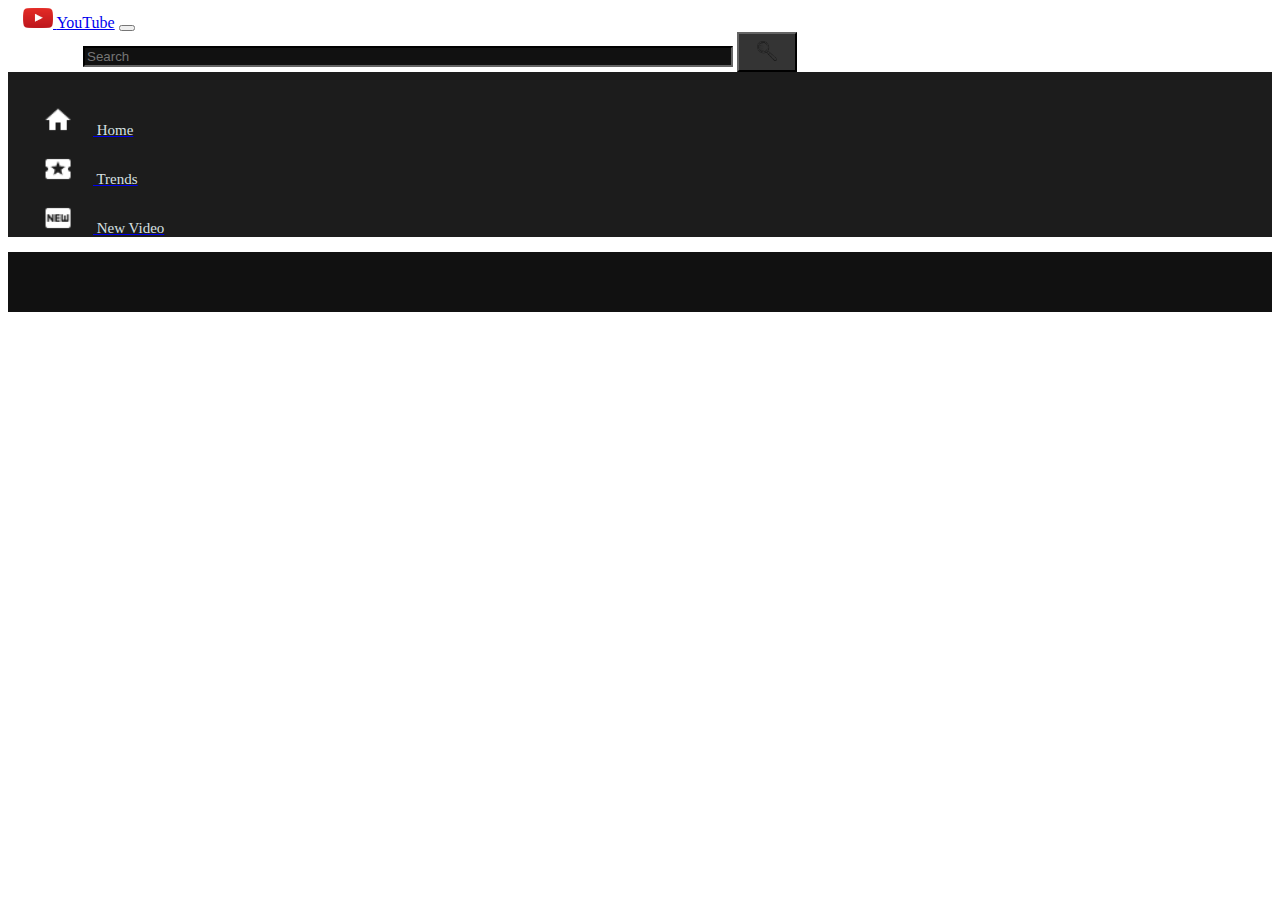
<file: index.html>
<!DOCTYPE html>
<html>
<head>
  <title>YouTube</title>
  <!-- Bootstrap CSS -->
  <link rel="stylesheet" href="https://maxcdn.bootstrapcdn.com/bootstrap/4.0.0-beta.2/css/bootstrap.min.css" integrity="sha384-PsH8R72JQ3SOdhVi3uxftmaW6Vc51MKb0q5P2rRUpPvrszuE4W1povHYgTpBfshb" crossorigin="anonymous">
  <!-- Optional JavaScript -->
  <!-- jQuery first, then Popper.js, then Bootstrap JS -->
  <script src="https://code.jquery.com/jquery-3.2.1.slim.min.js" integrity="sha384-KJ3o2DKtIkvYIK3UENzmM7KCkRr/rE9/Qpg6aAZGJwFDMVNA/GpGFF93hXpG5KkN" crossorigin="anonymous"></script>
  <script src="https://cdnjs.cloudflare.com/ajax/libs/popper.js/1.12.3/umd/popper.min.js" integrity="sha384-vFJXuSJphROIrBnz7yo7oB41mKfc8JzQZiCq4NCceLEaO4IHwicKwpJf9c9IpFgh" crossorigin="anonymous"></script>
  <script src="https://maxcdn.bootstrapcdn.com/bootstrap/4.0.0-beta.2/js/bootstrap.min.js" integrity="sha384-alpBpkh1PFOepccYVYDB4do5UnbKysX5WZXm3XxPqe5iKTfUKjNkCk9SaVuEZflJ" crossorigin="anonymous"></script>

  <script src="https://ajax.googleapis.com/ajax/libs/jquery/1.12.4/jquery.min.js"></script>

  <link rel="stylesheet" type="text/css" href="custom.css">

  <script src="custom.js"></script>

</head>
<body>
  <header>
    <nav class="navbar navbar-expand-lg navbar-dark bg-dark">

      <a class="navbar-brand" href="#">
        <img id="navbarIcon" src="img/logo2.png" />
      </a>
      <a class="navbar-brand" href="#">YouTube</a>

      <button class="navbar-toggler" type="button" data-toggle="collapse" data-target="#navbarTogglerDemo02" aria-controls="navbarTogglerDemo02" aria-expanded="false" aria-label="Toggle navigation">
        <span class="navbar-toggler-icon"></span>
      </button>

      <div class="collapse navbar-collapse" id="navbarTogglerDemo02">

        <form class="form-inline my-2 my-lg-0">
          <input class="form-control mr-sm-2" id="inputSearch" type="search" placeholder="Search" list="NameOfVideo">
          <datalist id="NameOfVideo">
            </datalist>

          <button class="btn my-2 my-sm-0" id="btnSearch"><img src="img/search.png" width="20" height="20"
            /></button>
        </form>

      </div>
    </nav>
  </header>
  <content >
    <div>
        <div class="row">
          <div class="col-md-2 standartLeftSideMenuDiv" id="menu">
            <div>
              <a href="mht.com">
                  <p class="standartLeftSideMenuText">
                    <img  class="standarLeftSideMenuIMG"
                          src="img/home.png">
                          Home</p>
              </a>
              <a href="mht.com">
                  <p class="standartLeftSideMenuText">
                    <img class="standarLeftSideMenuIMG"
                          src="img/trends.png">
                          Trends</p>
              </a>
              <a href="mht.com">
                  <p class="standartLeftSideMenuText">
                    <img class="standarLeftSideMenuIMG"
                          src="img/newVideo.png">
                          New Video</p>
              </a>
            </div>
          </div>


        <div class="col-md-10" id="indexContent">

          <div class="container" id="containerContent">
            <div class="row" id="Content">

            </div>
          </div>

        </div>
      </div>

  </content>


</body>
</html>
</file>
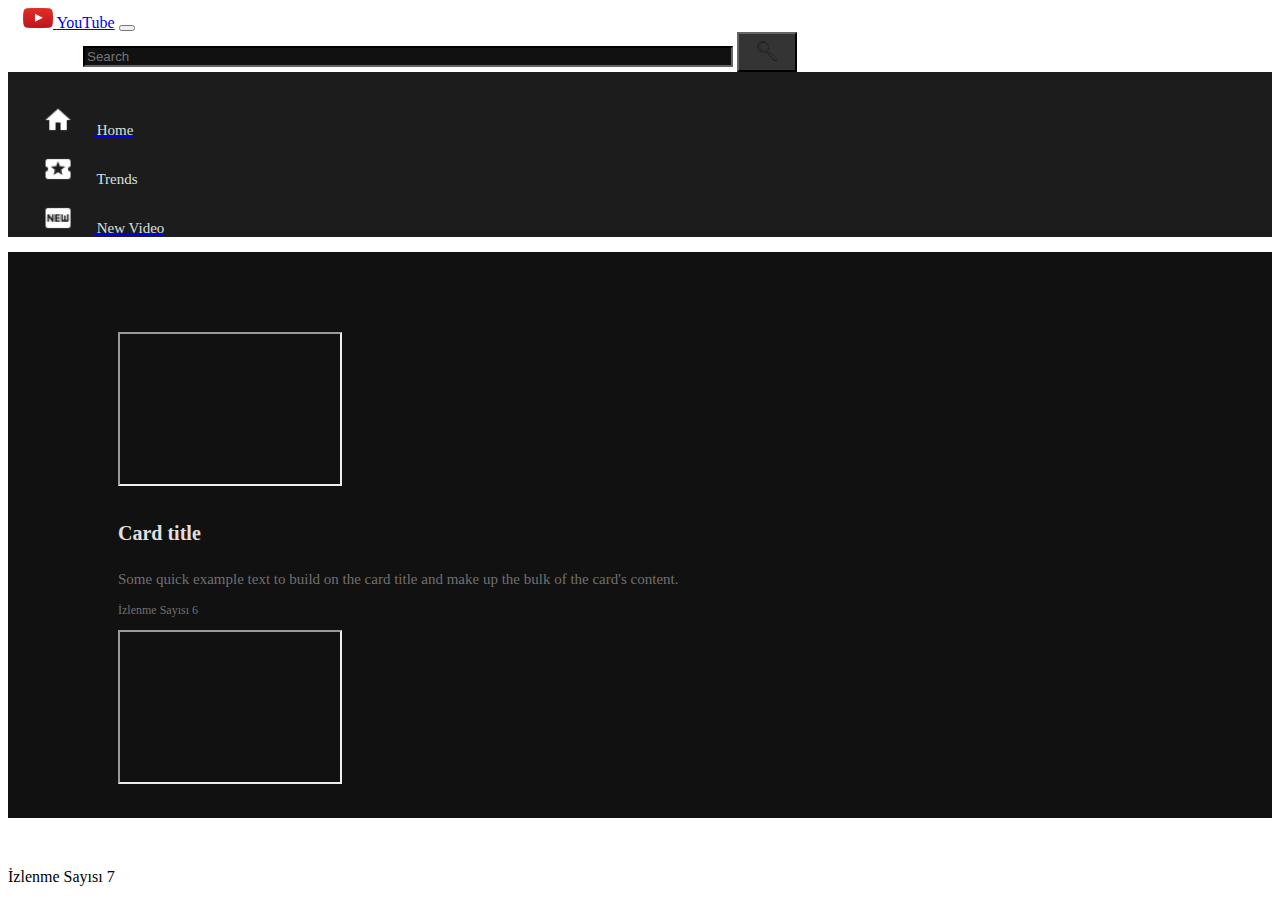
<file: deneme.html>
<!DOCTYPE html>
<html>
<head>
  <title>deneme</title>
  <!-- Bootstrap CSS -->
  <link rel="stylesheet" href="https://maxcdn.bootstrapcdn.com/bootstrap/4.0.0-beta.2/css/bootstrap.min.css" integrity="sha384-PsH8R72JQ3SOdhVi3uxftmaW6Vc51MKb0q5P2rRUpPvrszuE4W1povHYgTpBfshb" crossorigin="anonymous">
  <!-- Optional JavaScript -->
  <!-- jQuery first, then Popper.js, then Bootstrap JS -->
  <script src="https://code.jquery.com/jquery-3.2.1.slim.min.js" integrity="sha384-KJ3o2DKtIkvYIK3UENzmM7KCkRr/rE9/Qpg6aAZGJwFDMVNA/GpGFF93hXpG5KkN" crossorigin="anonymous"></script>
  <script src="https://cdnjs.cloudflare.com/ajax/libs/popper.js/1.12.3/umd/popper.min.js" integrity="sha384-vFJXuSJphROIrBnz7yo7oB41mKfc8JzQZiCq4NCceLEaO4IHwicKwpJf9c9IpFgh" crossorigin="anonymous"></script>
  <script src="https://maxcdn.bootstrapcdn.com/bootstrap/4.0.0-beta.2/js/bootstrap.min.js" integrity="sha384-alpBpkh1PFOepccYVYDB4do5UnbKysX5WZXm3XxPqe5iKTfUKjNkCk9SaVuEZflJ" crossorigin="anonymous"></script>

  <script src="https://ajax.googleapis.com/ajax/libs/jquery/1.12.4/jquery.min.js"></script>

  <link rel="stylesheet" type="text/css" href="custom.css">

</head>
<body>
  <header>
    <nav class="navbar navbar-expand-lg navbar-dark bg-dark">

      <a class="navbar-brand" href="#">
        <img id="navbarIcon" src="img/logo2.png" />
      </a>
      <a class="navbar-brand" href="#">YouTube</a>

      <button class="navbar-toggler" type="button" data-toggle="collapse" data-target="#navbarTogglerDemo02" aria-controls="navbarTogglerDemo02" aria-expanded="false" aria-label="Toggle navigation">
        <span class="navbar-toggler-icon"></span>
      </button>

      <div class="collapse navbar-collapse" id="navbarTogglerDemo02">

        <form class="form-inline my-2 my-lg-0">
          <input class="form-control mr-sm-2" id="inputSearch" type="search" placeholder="Search">
          <button class="btn my-2 my-sm-0" id="btnSearch" type="submit"><img src="img/search.png" width="20" height="20"/></button>
        </form>

      </div>
    </nav>
  </header>
  <content >
    <div>
        <div class="row">
          <div class="col-md-2 standartLeftSideMenuDiv" id="menu">
            <div>
              <a href="mht.com">
                  <p class="standartLeftSideMenuText">
                    <img  class="standarLeftSideMenuIMG"
                          src="img/home.png">
                          Home</p>
              </a>
              <a href="mht.com">
                  <p class="standartLeftSideMenuText">
                    <img class="standarLeftSideMenuIMG"
                          src="img/trends.png">
                          Trends</p>
              </a>
              <a href="mht.com">
                  <p class="standartLeftSideMenuText">
                    <img class="standarLeftSideMenuIMG"
                          src="img/newVideo.png">
                          New Video</p>
              </a>
            </div>
          </div>


        <div class="col-md-10" id="indexContent">

          <div class="container" id="containerContent">
            <div class="row">
              <div class="col contentCard" id="abc">
                <iframe id="video" class="contentIframe" allowfullscreen ></iframe>
                <h4 id="title" class="contentTitle" >Card title</h4>
                <p id="descrip" class=" contentDescription">Some quick example text to build on the card title and make up the bulk of the card's content.</p>
                <p id="rank" class="contentRankVideo ">İzlenme Sayısı 6</p>
              </div>


                <iframe src="https://www.youtube.com/watch?v=rkFkiLHIJN0" class="contentIframe" allowfullscreen ></iframe>

            </div>
          </div>

        </div>
      </div>

      <p id="abcd ">İzlenme Sayısı 7</p>
  </content>

  <script>
/*
  var getLocation = function(href) {
    var l = document.createElement("a");
    l.href = href;
    return l;
};
var l = getLocation("https://www.youtube.com/embed/rkFkiLHIJN0");
alert(l.hostname);

alert(l.pathname);
*/

    var allData;
    $.ajax({

        url: "https://www.netdata.com/JSON/aed8665a/",
        method: "GET",
        data: allData

    }).success(function (allData) {
        console.log("successfully run ajax request..." + allData);


        var parser = document.createElement('a');
        parser.href = allData[0].dc_Link;
        var pro = parser.protocol;
        var youtube = (parser.host);     // => "example.com:3000"
        var str = (parser.search);   // => "?search=test"
        var res = str.slice(3,14);

        var link = pro + "//" + youtube + "/embed/" + res;
        alert(link);
        $("#video").attr('src',link);

    }).done(function () {

        console.log("I am from done function");

    }).fail(function () {

        console.log("I am from fail function.");

    }).always(function () {

        console.log("I am from always function");

    });


  </script>

</body>
</html>
</file>
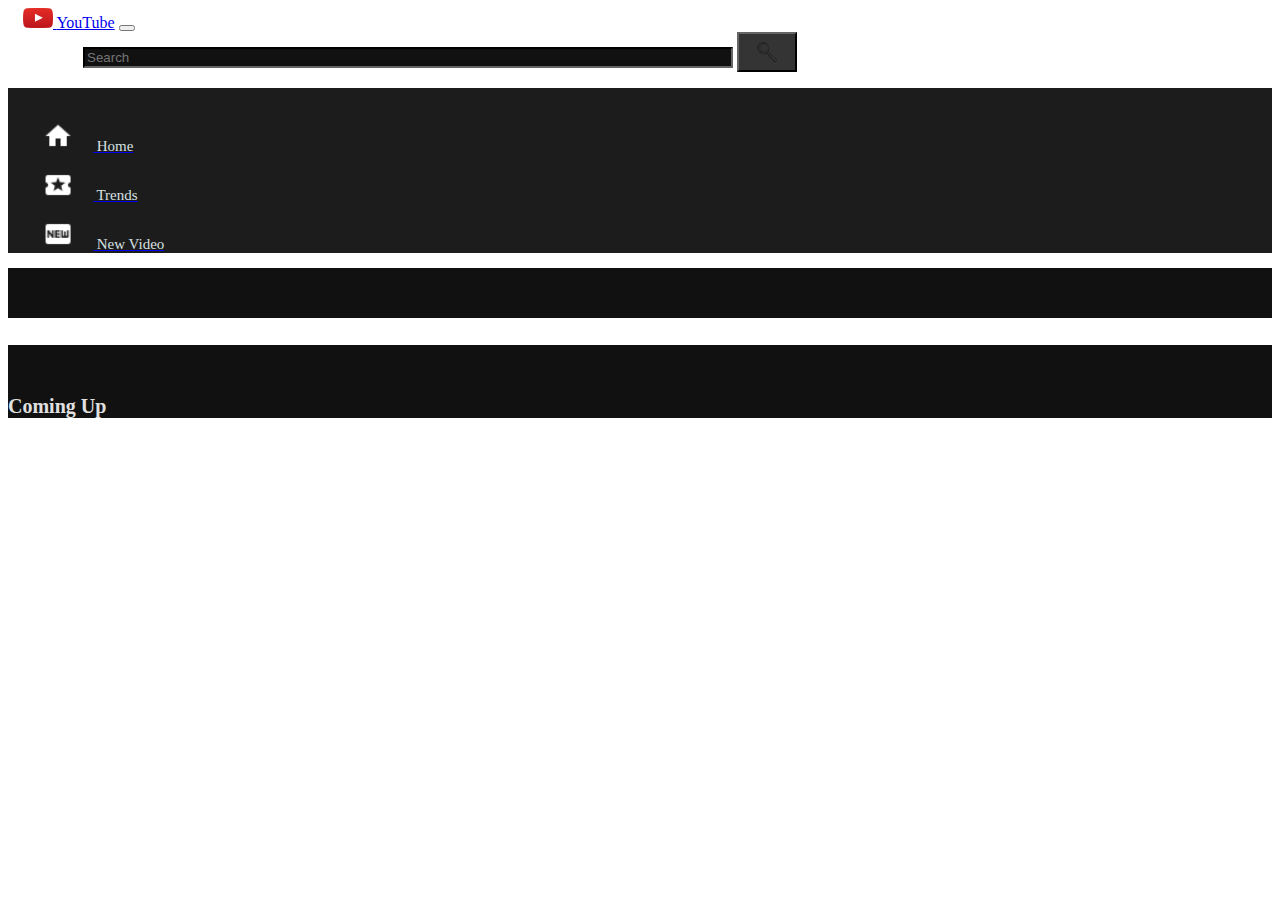
<file: detail.html>
<html>
<head>
  <link rel="stylesheet" href="https://maxcdn.bootstrapcdn.com/bootstrap/4.0.0-beta.2/css/bootstrap.min.css" integrity="sha384-PsH8R72JQ3SOdhVi3uxftmaW6Vc51MKb0q5P2rRUpPvrszuE4W1povHYgTpBfshb" crossorigin="anonymous">
  <!-- Optional JavaScript -->
  <!-- jQuery first, then Popper.js, then Bootstrap JS -->
  <script src="https://code.jquery.com/jquery-3.2.1.slim.min.js" integrity="sha384-KJ3o2DKtIkvYIK3UENzmM7KCkRr/rE9/Qpg6aAZGJwFDMVNA/GpGFF93hXpG5KkN" crossorigin="anonymous"></script>
  <script src="https://cdnjs.cloudflare.com/ajax/libs/popper.js/1.12.3/umd/popper.min.js" integrity="sha384-vFJXuSJphROIrBnz7yo7oB41mKfc8JzQZiCq4NCceLEaO4IHwicKwpJf9c9IpFgh" crossorigin="anonymous"></script>
  <script src="https://maxcdn.bootstrapcdn.com/bootstrap/4.0.0-beta.2/js/bootstrap.min.js" integrity="sha384-alpBpkh1PFOepccYVYDB4do5UnbKysX5WZXm3XxPqe5iKTfUKjNkCk9SaVuEZflJ" crossorigin="anonymous"></script>

  <script src="https://ajax.googleapis.com/ajax/libs/jquery/1.12.4/jquery.min.js"></script>

  <link rel="stylesheet" type="text/css" href="css/detail.css">

  <script src="js/detail.js"></script>

</head>
<body>
  <header>
    <nav class="navbar navbar-expand-lg navbar-dark bg-dark">

      <a class="navbar-brand" href="#">
        <img id="navbarIcon" src="img/logo2.png" />
      </a>
      <a class="navbar-brand" href="#">YouTube</a>

      <button class="navbar-toggler" type="button" data-toggle="collapse" data-target="#navbarTogglerDemo02" aria-controls="navbarTogglerDemo02" aria-expanded="false" aria-label="Toggle navigation">
        <span class="navbar-toggler-icon"></span>
      </button>

      <div class="collapse navbar-collapse" id="navbarTogglerDemo02">

        <form class="form-inline my-2 my-lg-0">
          <input class="form-control mr-sm-2" id="inputSearch" type="search" placeholder="Search" list="NameOfVideo">
          <datalist id="NameOfVideo">
            </datalist>

          <button class=" my-2 my-sm-0" id="btn_Search"><img src="img/search.png" width="20" height="20"
            /></button>
        </form>

      </div>
    </nav>
  </header>
  <content >
    <div>
        <div class="row">
          <div class="col-md-2 standartLeftSideMenuDiv" id="menu">
            <div>
              <a href="index.html">
                  <p class="standartLeftSideMenuText">
                    <img  class="standarLeftSideMenuIMG"
                          src="img/home.png">
                          Home</p>
              </a>
              <a href="mht.com">
                  <p class="standartLeftSideMenuText">
                    <img class="standarLeftSideMenuIMG"
                          src="img/trends.png">
                          Trends</p>
              </a>
              <a href="mht.com">
                  <p class="standartLeftSideMenuText">
                    <img class="standarLeftSideMenuIMG"
                          src="img/newVideo.png">
                          New Video</p>
              </a>
            </div>
          </div>
        <div class="col-md-8 videoDetailContent ">
          <div class="row">
              <div class="col" id="detailVideoContent">

              </div>
            </div>
        </div>

        <div class="col-md-2" id="indexContent">

          <div class="container">
            <div class="row" id="Content">
              <h4  id="nextTitle">Coming Up</h4>
            </div>
          </div>

        </div>
      </div>

  </content>
</body>
</html>
</file>
<file: custom.css>
#menu{
  background-color: #1c1c1c;
}

#indexContent{
  background-color: #111111;
}

#containerContent{
  margin-left: 80px;
  margin-top: 10px;
  margin-right: 50px;
  margin-bottom: 50px;
  padding: 30px;
}

.standartLeftSideMenuDiv{
  padding-top: 18px;
}

.standartLeftSideMenuText{
    color:#d7e0e2;
    padding-left:35px;
    font-size: 15px;
}

.standarLeftSideMenuIMG{
  width:30px;
  height:30px;
  margin-right: 20px;
}

.contentCard{
  margin-top: 50px;
}

.contentIframe{
  width:220px;
  height:150px;
}

.contentTitle{
  color: #e0e0e0;
  padding-top: 5px;
  font-size: 20px;
}

.contentDescription{
  color: #707070;
  font-size: 15px;
}

.contentRankVideo{
  color: #707070;
  font-size: 12px;
}

#navbarIcon{
  width: 30px ;
  height: 20px ;
  margin-left: 15px;
}

#btnSearch{
  background-color: #343434;
  height: 40px;
  width: 60px;
  border: 1;
  border-color: #111111;
}

#inputSearch{
  width: 650px;
  margin-left: 75px;
  background-color: #111111;
  border-color: #111111;
  text-emphasis-color: #c2a86a;
  color: #d7e0e2;
}
</file>
<file: css/detail.css>
#menu{
  background-color: #1c1c1c;
}

#indexContent{
  background-color: #111111;
}

.videoDetailContent{
    background-color: #111111;
    padding-top: 50px;
}

#nextTitle{
  color: #e0e0e0;
  padding-top: 50px;
  font-size: 20px;
}

#contentVideo{
  width:800px;
  height:500px;
}

#detailVideoTitle{
    color: #e0e0e0;
    padding-top: 10px;
    font-size: 30px;
}

.standartLeftSideMenuDiv{
  padding-top: 18px;
}

.standartLeftSideMenuText{
    color:#d7e0e2;
    padding-left:35px;
    font-size: 15px;
}

.standarLeftSideMenuIMG{
  width:30px;
  height:30px;
  margin-right: 20px;
}

.contentCard{
  margin-top: 50px;
}

.contentIframe{
  width:220px;
  height:150px;
}

.contentTitle{
  color: #e0e0e0;
  padding-top: 5px;
  font-size: 20px;
}

.contentDescription{
  color: #707070;
  font-size: 15px;
}

.contentRankVideo{
  color: #707070;
  font-size: 12px;
}

#navbarIcon{
  width: 30px ;
  height: 20px ;
  margin-left: 15px;
}

#btn_Search{
  background-color: #343434;
  height: 40px;
  width: 60px;
  border: 1;
  border-color: #111111;
}

#inputSearch{
  width: 650px;
  margin-left: 75px;
  background-color: #111111;
  border-color: #111111;
  text-emphasis-color: #c2a86a;
  color: #d7e0e2;
}
</file>
